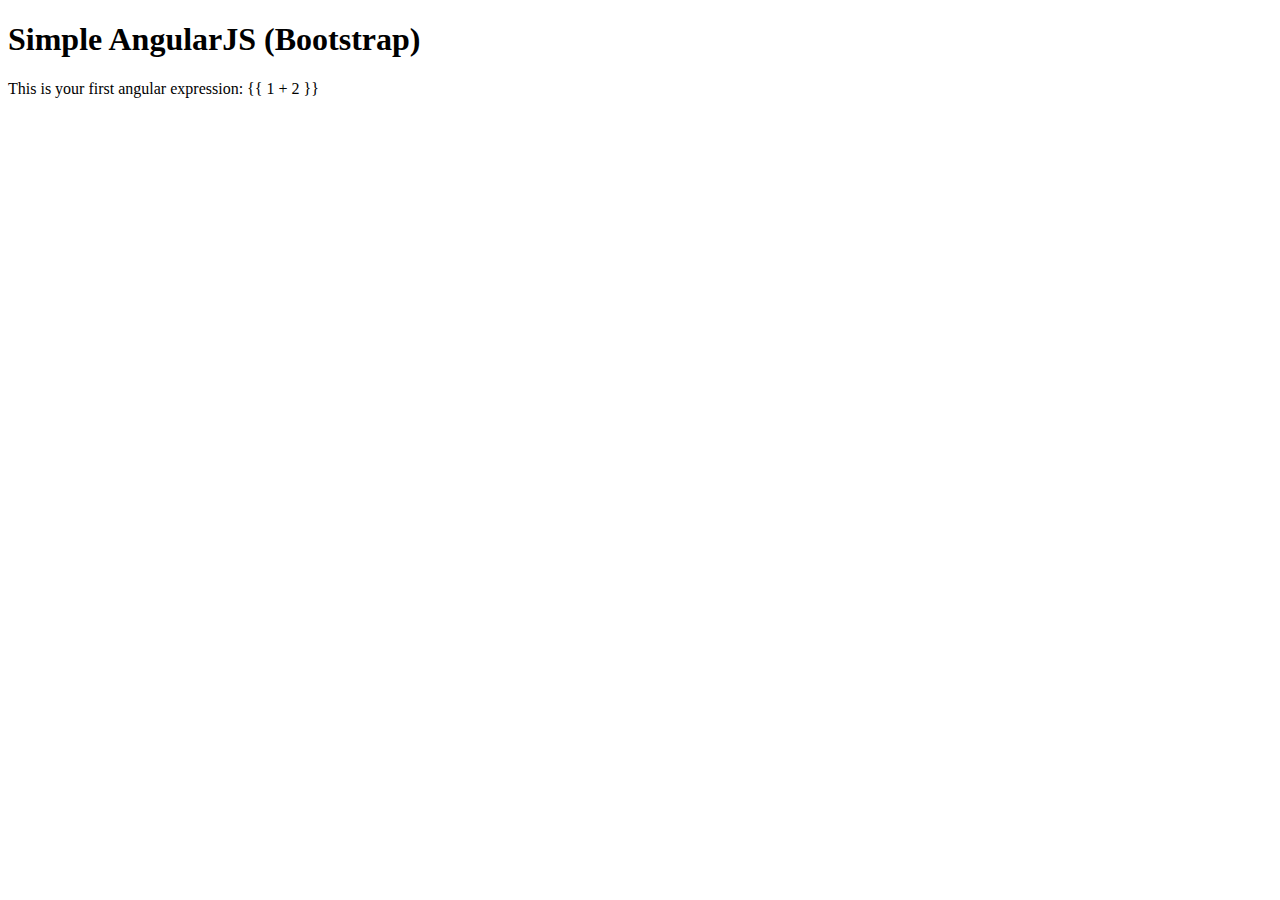
<file: src/main/webapp/partials/1.html>
<!DOCTYPE html>
<html>
<head>
<meta charset="UTF-8">
<title ng-bind="title"></title>
</head>
<body>
<h1>Simple AngularJS (Bootstrap)</h1>
 <p>This is your first angular expression: {{ 1 + 2 }}</p> 
</body>
</html>
</file>
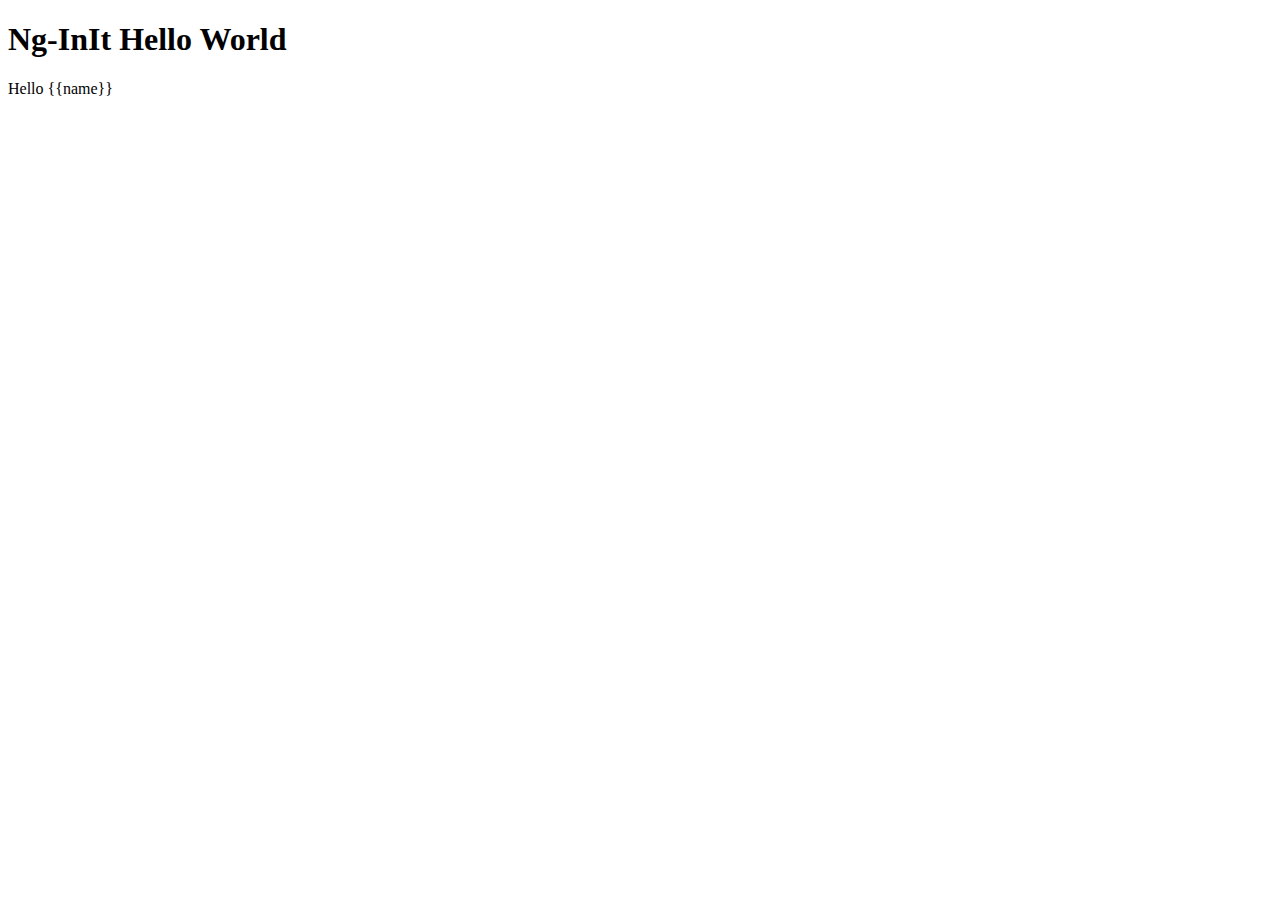
<file: src/main/webapp/partials/2ngint.html>
<!DOCTYPE html>
<html>
<head>
<meta charset="UTF-8">
<title ng-bind="title"></title>
</head>
<body ng-app ng-init="name =  'World!'">
<h1>Ng-InIt Hello World</h1>
	Hello {{name}}
</body>
</html>
</file>
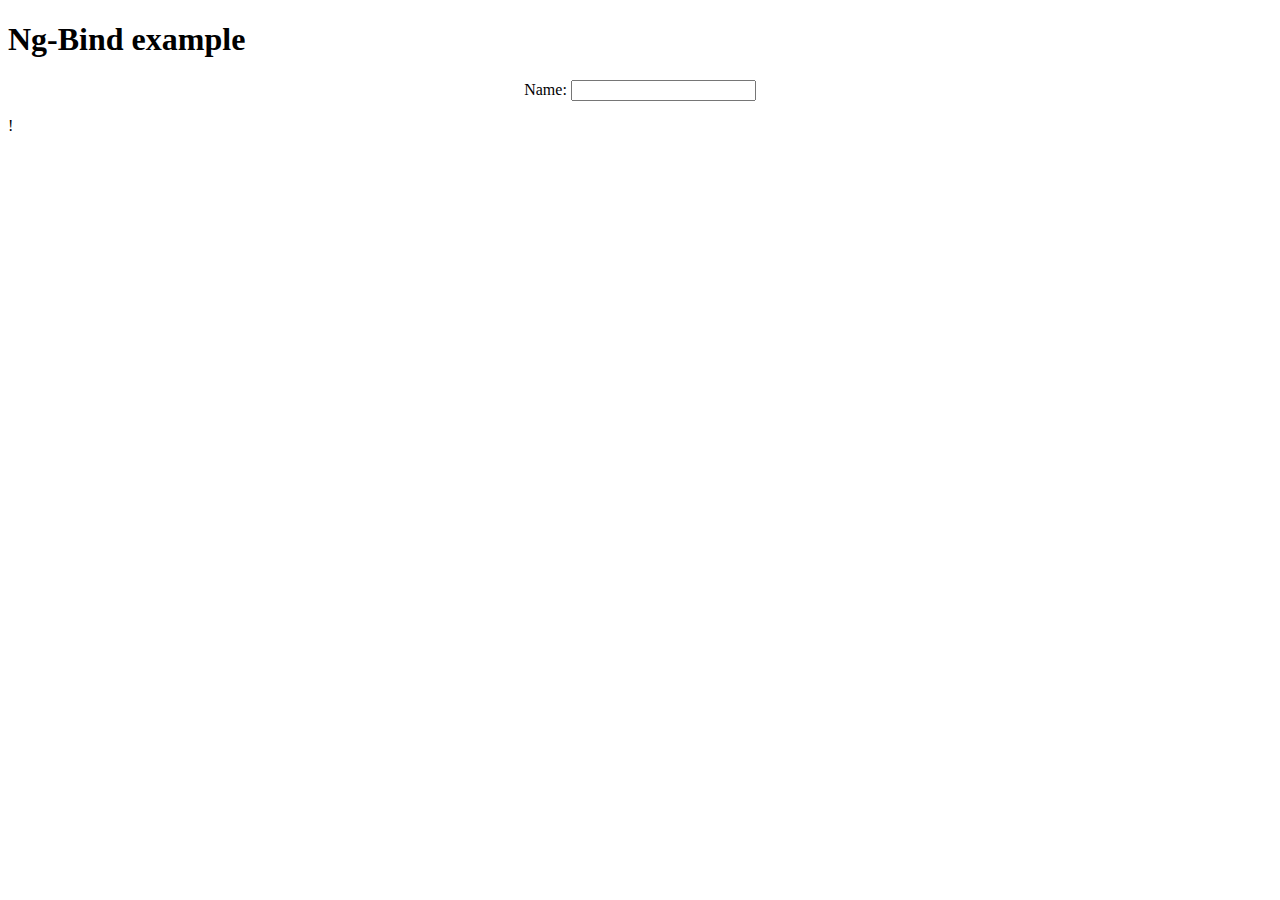
<file: src/main/webapp/partials/3ngbind.html>
<!DOCTYPE html>
<html>
<head>
<meta charset="UTF-8">
<title ng-bind="title"></title>
</head>
<body>
<h1 class="col-lg-12 text-center v-center">Ng-Bind example</h1>
	<div class="input-group"
					style="width: 340px; text-align: center; margin: 0 auto;">
	Name: <input type="text" class="form-control input-lg" ng-model="name"/> 
	</div>
	<p><span ng-bind="name"></span>!</p>
</body>
</html>
</file>
